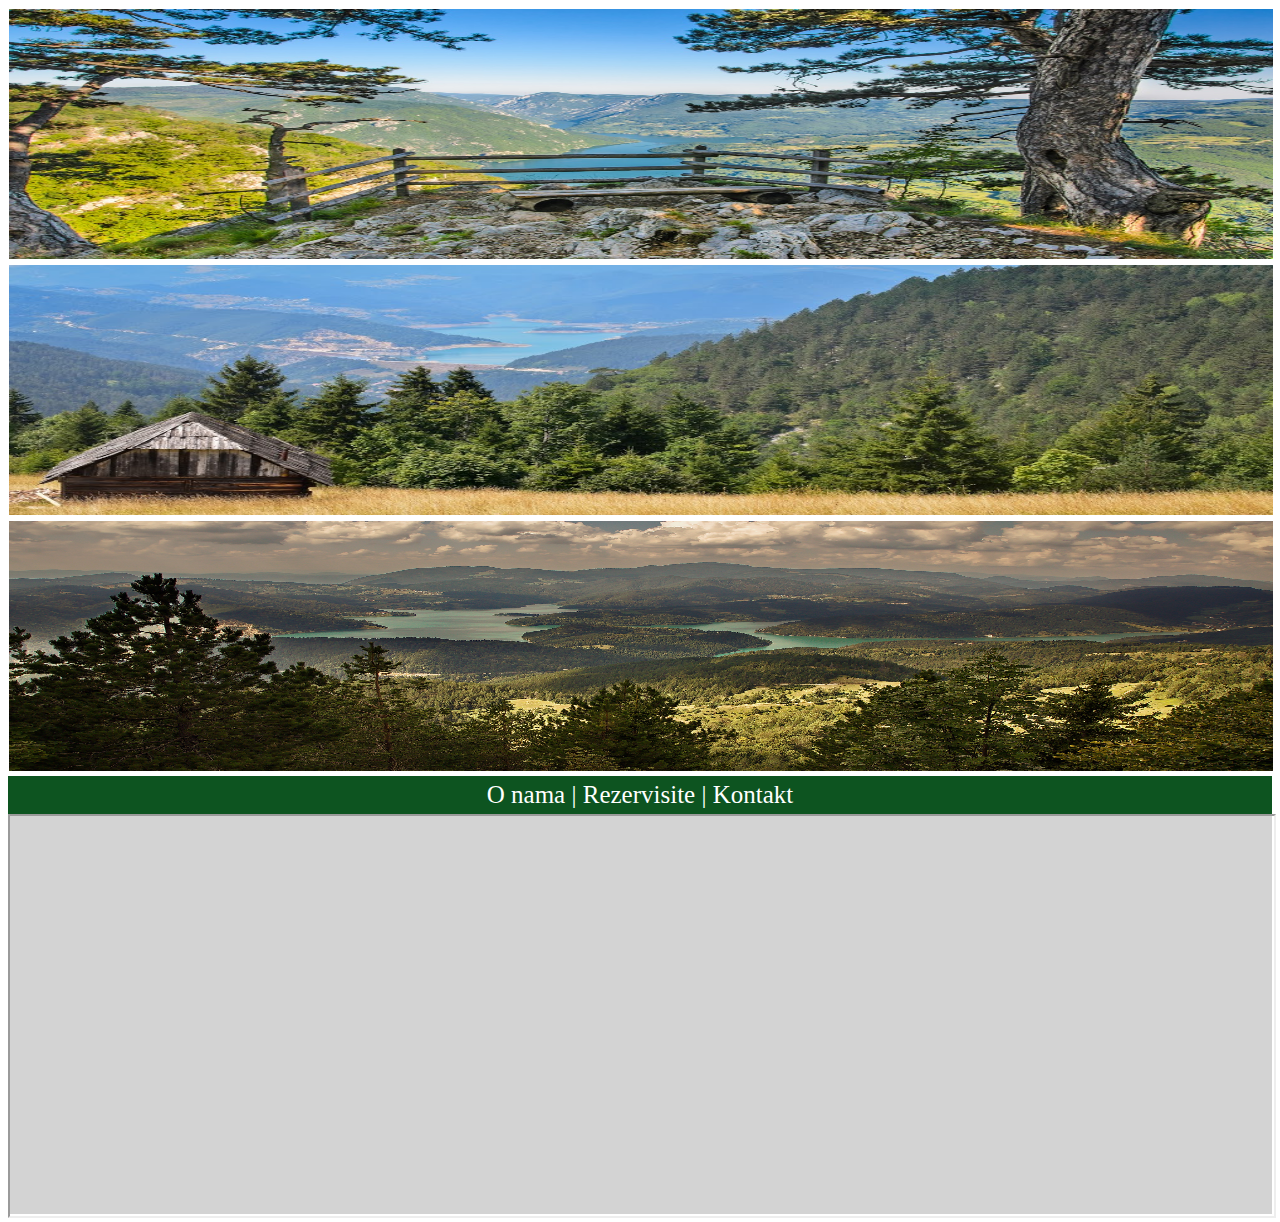
<file: national-park-tara-page/index.html>
<!doctype html>
<html lang="en">

<head>
    <!-- Required meta tags -->
    <meta charset="utf-8">
    <meta name="viewport" content="width=device-width, initial-scale=1, shrink-to-fit=no">

    <!-- Bootstrap CSS -->
    <link rel="stylesheet" href="https://cdn.jsdelivr.net/npm/bootstrap@4.6.0/dist/css/bootstrap.min.css"
        integrity="sha384-B0vP5xmATw1+K9KRQjQERJvTumQW0nPEzvF6L/Z6nronJ3oUOFUFpCjEUQouq2+l" crossorigin="anonymous">
    <link rel='stylesheet' href='style.css'>
    <title>NP Tara</title>
</head>


<body>
    <header>
        <div class='container-fluid'>

            <div class="row">
                <div class="col headerColumns">
                    <img src='images/img1.jpg' class="headerImages">
                </div>
                <div class="col headerColumns">
                    <img src='images/img2.jpg' class="headerImages">
                </div>
                <div class="col headerColumns">
                    <img src='images/img3.jpg' class="headerImages">
                </div>
            </div>
        </div>
    </header>

    <div class='container-fluid'>
        <div class="row" id="choiceMenu">
            <div class="col-sm-12" id="menuColumn">
                <a href="https://www.nptara.rs/" target="innerSite">O nama</a>
                |
                <a href="reserve.html" target="innerSite">Rezervisite</a>
                |
                <a href="https://www.nptara.rs/kontakt.html" target="innerSite">Kontakt</a>

            </div>
        </div>
        <div class="row" id="centralContent">
            <div class="col-2"></div>
            <div class="col-8" id="differentSites">
                <iframe src="https://www.nptara.rs/" name="innerSite" id="innerSite"></iframe>
            </div>
            <div class="col-2"></div>

        </div>
    </div>







</body>

</html>
</file>
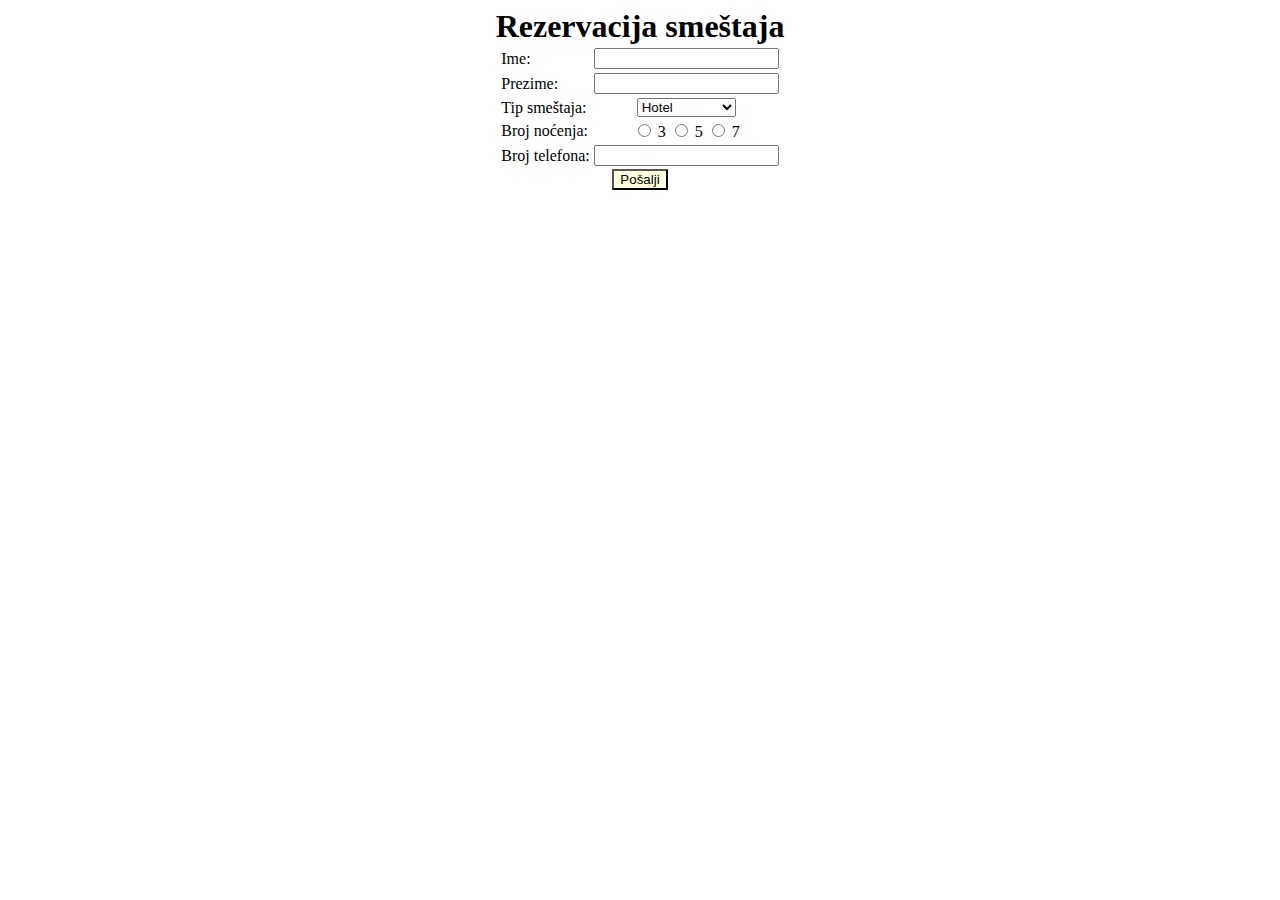
<file: national-park-tara-page/reserve.html>
<!DOCTYPE html>
<html lang="en">

<head>
    <meta charset="UTF-8">
    <meta http-equiv="X-UA-Compatible" content="IE=edge">
    <meta name="viewport" content="width=device-width, initial-scale=1.0">
    <title>Rezervacija</title>
    <link rel='stylesheet' href='style.css'>
    <script src="script.js"></script>
</head>

<body id="reserveHtml">
    <center>
        <h1 class="noPadding">Rezervacija smeštaja</h1>
        <form name="reserve">
            <table>
                <tr>
                    <td>Ime:</td>
                    <td><input type="text" name="name" required></td>
                </tr>
                <tr>
                    <td>Prezime:</td>
                    <td><input type="text" name="surname" required></td>
                </tr>
                <tr>
                    <td>Tip smeštaja:</td>
                    <td>
                        <center>
                            <select name="accType" id="accType" required>
                                <option value="hotel">Hotel</option>
                                <option value="manison">Vila</option>
                                <option value="villageHouse">Seoska kuća</option>
                            </select>
                        </center>
                    </td>
                </tr>
                <tr>
                    <td>Broj noćenja:</td>
                    <td>
                        <center>
                            <input type="radio" name="roomCount" value="3" required> 3
                            <input type="radio" name="roomCount" value="5"> 5
                            <input type="radio" name="roomCount" value="7"> 7
                        </center>
                    </td>
                </tr>
                <tr>
                    <td>Broj telefona:</td>
                    <td><input type="text" name="phoneNumber" required></td>
                </tr>

            </table>
            <center>
                <input type="button" id="submitAccomodation" value="Pošalji" name="send" onclick="testAndRespond()">
            </center>
        </form>
    </center>
</body>

</html>
</file>
<file: national-park-tara-page/style.css>
#submitAccomodation{
    background-color: lightyellow;
    
}

.noPadding{
    margin:0px;
}

#reserveHtml{
    background-color: white;
}

#innerSite{
    height: 400px;    
    width: 100%;
}

#centralContent{
    background-color: lightgray;
    height: 400px;
}   

a{
    text-decoration: none;
    color: white;
}
a:hover{
    color:white;
    font-weight: bold;    
}



#choiceMenu{
    background-color: #0D5420;
    padding-top: 5px;
    padding-bottom: 5px;
    color: white;

}

#menuColumn{
    padding: 0px;
    font-size: 25px;    
    color: white;
    text-align: center;
}



.headerColumns{
    padding: 0px;
}

.headerImages{
    height : 250px;
    width : 100%;
    padding: 1px;
}
</file>
